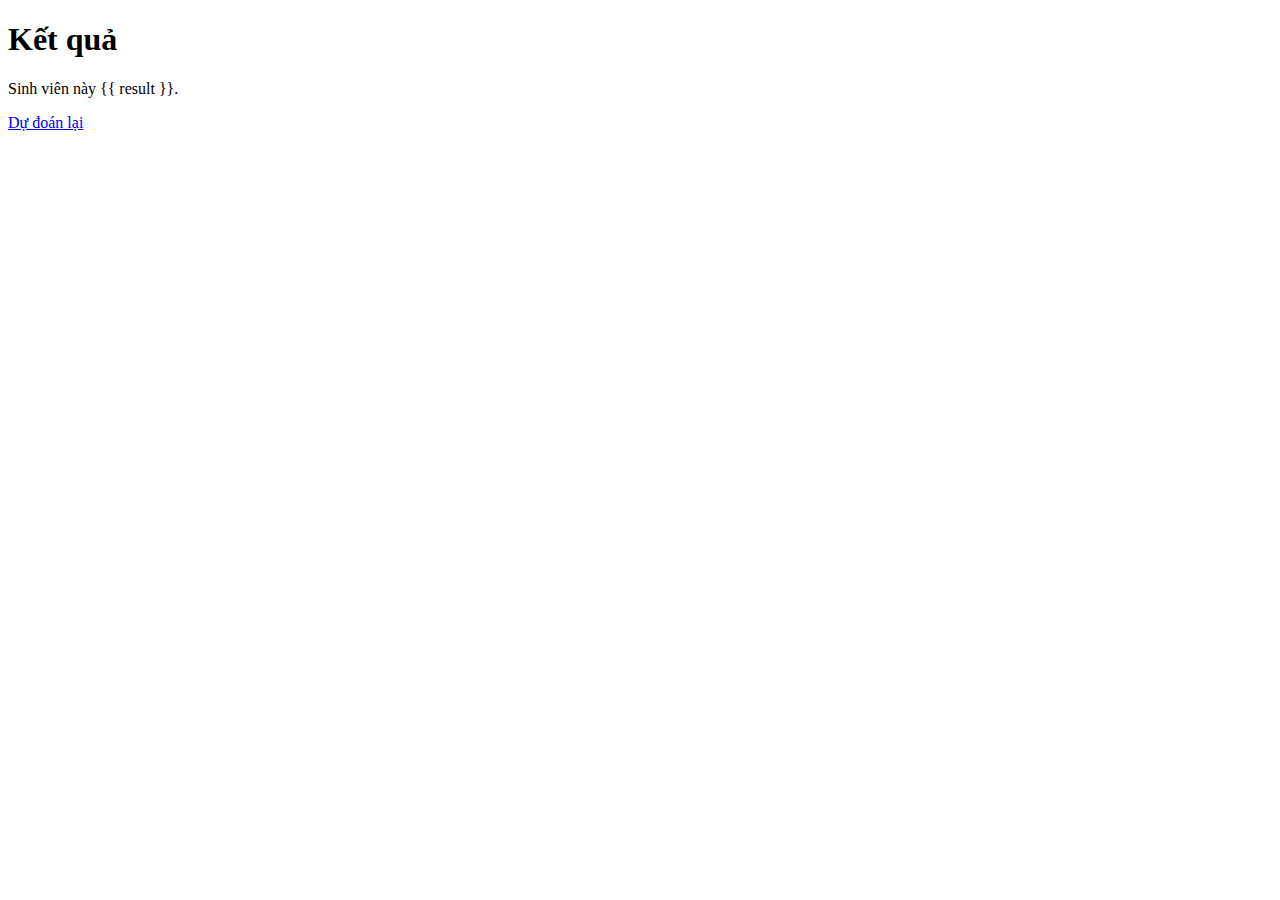
<file: TranPhuongThai-DuDoanSinhVienBoHoc/templates/results.html>
<!DOCTYPE html>
<html lang="en">
<head>
    <meta charset="UTF-8">
    <meta http-equiv="X-UA-Compatible" content="IE=edge">
    <meta name="viewport" content="width=device-width, initial-scale=1.0">
    <title>Kết quả dự đoán</title>
</head>
<body>
    <h1>Kết quả</h1>
    <p> Sinh viên này {{ result }}. </p>
    <a href="/">Dự đoán lại</a>
</body>
</html>
</file>
